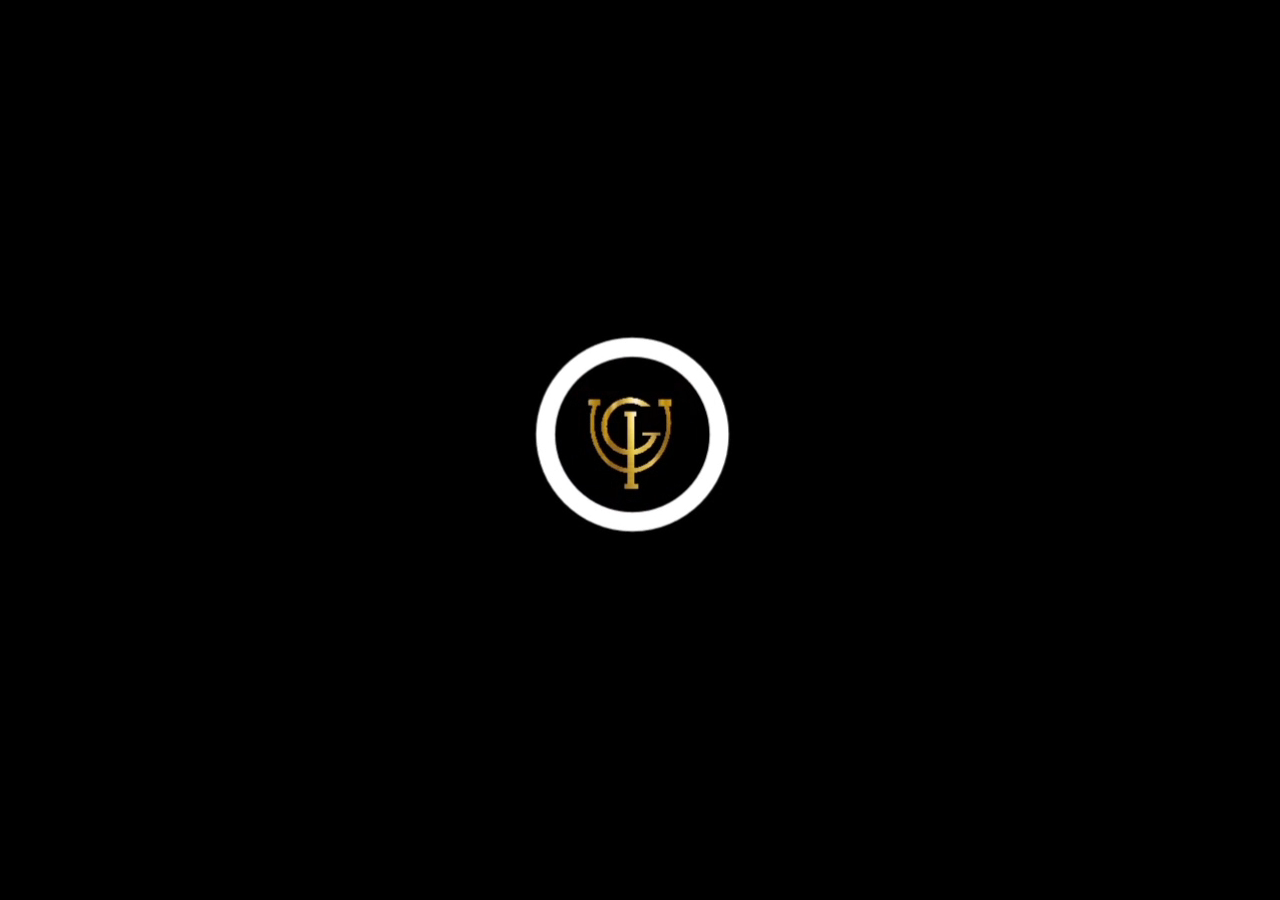
<file: index.html>
<!DOCTYPE html>
<html lang="en">
  <head>
    <meta charset="UTF-8" />
    <meta name="viewport" content="width=device-width, initial-scale=1.0" />
    <link rel="icon" type="image/png" href="./public/icon.png" />
    <link rel="stylesheet" href="./css/video.css" />
    <title>Gdesign</title>
  </head>
  <body>
    <div class="video">
      <video src="./public/Logo.mp4" autoplay muted id="myVideo"></video>
    </div>
  </body>
  <script src="./js/video.js"></script>
</html>
</file>
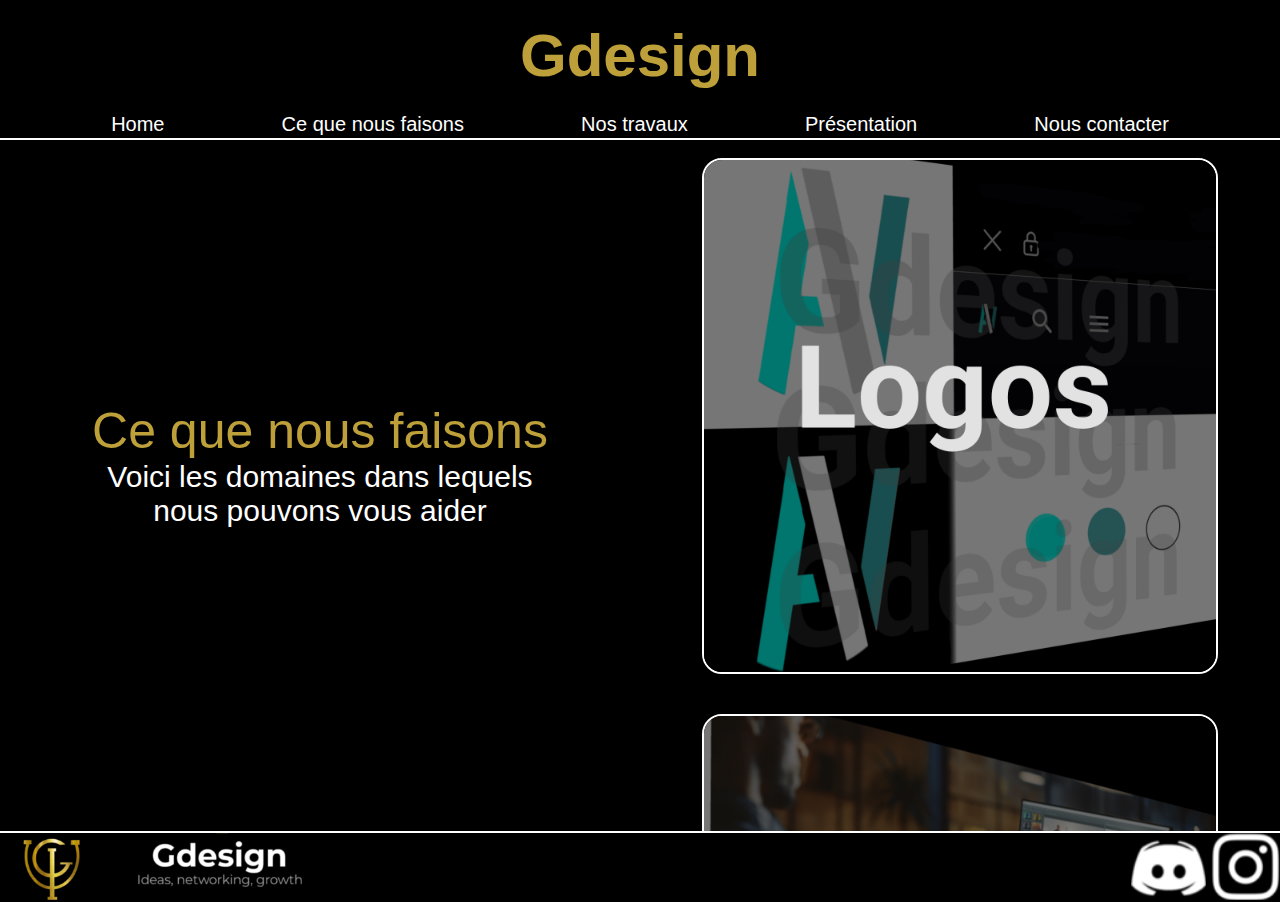
<file: html/cqnf.html>
<!DOCTYPE html>
<html lang="en">

<head>
    <meta charset="UTF-8">
    <meta name="viewport" content="width=device-width, initial-scale=1.0">
    <link rel="icon" type="image/png" href="../public/icon.png" />
    <link rel="stylesheet" href="../css/index.css">
    <link rel="stylesheet" href="../css/cqnf.css">
    <title>Ce que nous faisson</title>
</head>

<body>
    <header class="header">
        <a id="openBtn">
            <span class="burger-icon">
                <span></span>
                <span></span>
                <span></span>
            </span>
        </a>
        <div class="titre">
            <span>Gdesign</span>
        </div>
        <div id="mySidenav" class="sidenav">
            <div class="menu-tel">
                <a id="closeBtn" class="close">×</a>
                <span class="titre-m">Gdesign</span> 
                <button onclick="page('main')" class="" id="button1">Home</button>
                <button onclick="" class="" id="button2">Ce que nous faisons</button>
                <button onclick="page('nt')" class="" id="button3">Nos travaux</button>
                <button onclick="page('presentation')" class="" id="button4">Présentation</button>
                <button onclick="page('nc')" class="" id="button5">Nous contacter</button>
            </div>
        </div>
    </header>
    <div class="main">
        <div class="containe-hone">
            <div class="containe-haut">
                <div class="containe-text">
                    <div class="texte">
                        <span class="top">Ce que nous faisons</spn>
                    </div>
                    <div class="text">
                        <p>Voici les domaines dans lequels</p>
                        <p>nous pouvons vous aider</p>
                    </div>
                </div>
            </div>
            <div class="containe-bas">
                <img src="../public/logos.png" alt="">
                <img src="../public/flyers.png" alt="">
                <img src="../public/montage.png" alt="">
                <img src="../public/social.png" alt="">
                <img src="../public/coding.png" alt="">
            </div>
        </div>
    </div>

    <footer class="footer">
        <img src="../public/footer-img-one.png" alt="" height="100%">
        <div>
            <a href="https://discord.gg/x2CQPnD6GW" title="discord"><img src="../public/discord.png" alt="" height="100%"></a>
            <a href="https://www.instagram.com/gdesignofficialaccount/" title="insta"><img src="../public/insta.png" alt=""height="100%"></a>
        </div>
    </footer>
</body>
<script src="../js/index.js"></script>

</html>
</file>
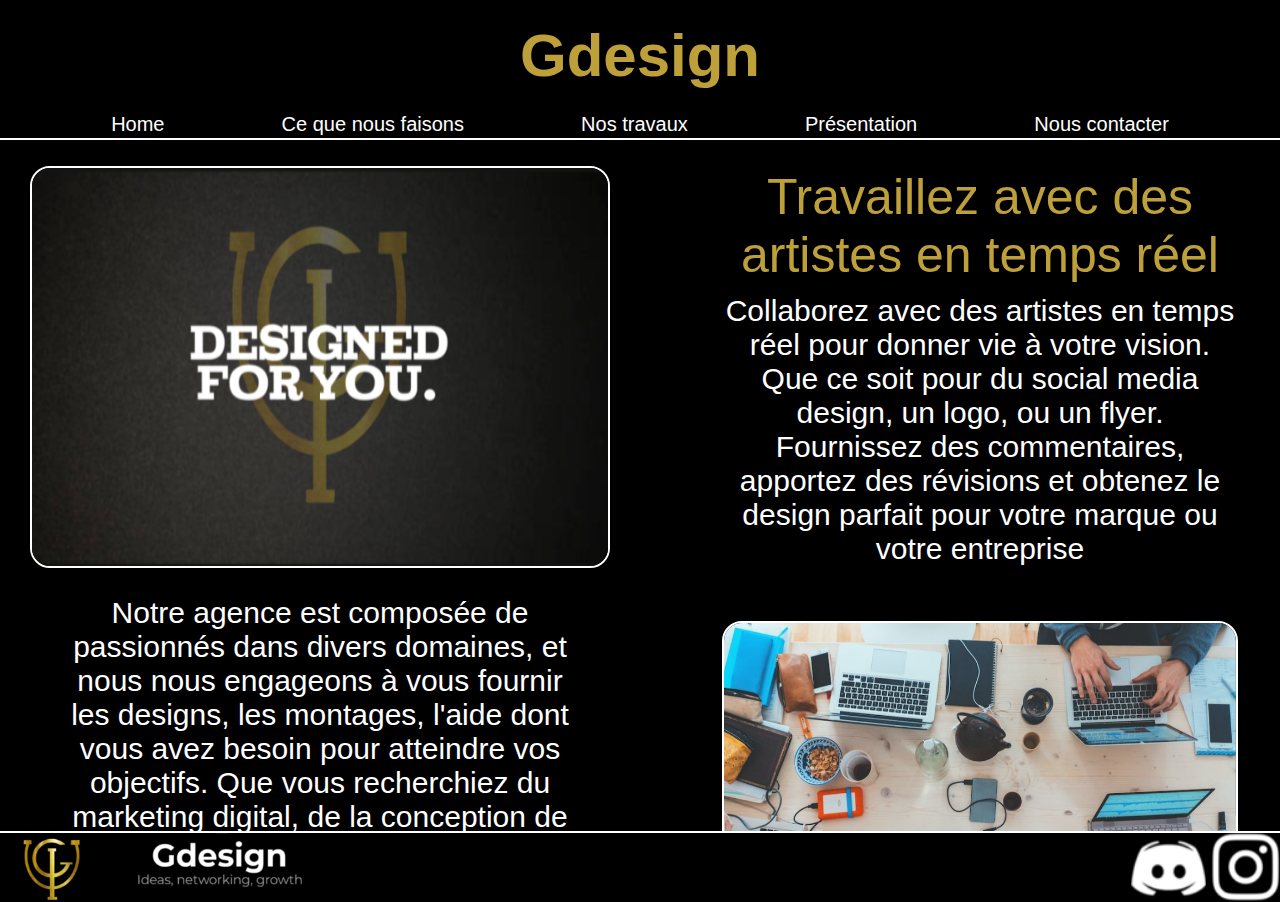
<file: html/main.html>
<!DOCTYPE html>
<html lang="en">
  <head>
    <meta charset="UTF-8" />
    <meta name="viewport" content="width=device-width, initial-scale=1.0" />
    <link rel="icon" type="image/png" href="../public/icon.png" />
    <link rel="stylesheet" href="../css/index.css" />
    <link rel="stylesheet" href="../css/main.css" />
    <title>Home</title>
  </head>

  <body>
    <header class="header">
      <a id="openBtn">
        <span class="burger-icon">
          <span></span>
          <span></span>
          <span></span>
        </span>
      </a>
      <div class="titre">
        <span>Gdesign</span>
      </div>
      <div id="mySidenav" class="sidenav">
        <div class="menu-tel">
          <a id="closeBtn" class="close">×</a>
          <span class="titre-m">Gdesign</span>
          <button onclick="" class="" id="button1">Home</button>
          <button onclick="page('cqnf')" class="" id="button2">
            Ce que nous faisons
          </button>
          <button onclick="page('nt')" class="" id="button3">
            Nos travaux
          </button>
          <button onclick="page('presentation')" class="" id="button4">
            Présentation
          </button>
          <button onclick="page('nc')" class="" id="button5">
            Nous contacter
          </button>
        </div>
      </div>
    </header>
    <div class="main">
      <div class="containe-main">
        <div class="img-gdesign"><img src="../public/foryou.png" alt="" /></div>
        <div class="texte-gdesign">
          <p class="titre-page">Travaillez avec des artistes en temps réel</p>
          <p class="texte-page">
            Collaborez avec des artistes en temps réel pour donner vie à votre
            vision. Que ce soit pour du social media design, un logo, ou un
            flyer. Fournissez des commentaires, apportez des révisions et
            obtenez le design parfait pour votre marque ou votre entreprise
          </p>
        </div>
        <div class="texte-deux">
          <p class="texte-page">
            Notre agence est composée de passionnés dans divers domaines, et
            nous nous engageons à vous fournir les designs, les montages, l'aide
            dont vous avez besoin pour atteindre vos objectifs. Que vous
            recherchiez du marketing digital, de la conception de sites web, du
            développement d'applications, des services créatifs, ou tout autre
            chose, nous sommes là pour vous. Travaillons ensemble pour vous
            faire évoluer
          </p>
        </div>
        <div class="image-deux"><img src="../public/bureaux.jpg" alt="" /></div>

        <div class="carousel">
          <div class="carousel-img">
            <button id="prevBtn" onclick="prev()">&lt;</button>
          </div>
          <div class="carousel-img">
            <img id="imageElement" src="" alt="Image" />
          </div>
          <div class="carousel-img">
            <button id="nextBtn" onclick="next()">&gt;</button>
          </div>
        </div>

        <div class="texte-carousel">
          <p class="texte-page">Laissons nos clients parler à notre place</p>
        </div>
      </div>
    </div>

    <footer class="footer">
      <img src="../public/footer-img-one.png" alt="" height="100%" />
      <div>
        <a href="https://discord.gg/x2CQPnD6GW" title="discord"
          ><img src="../public/discord.png" alt="" height="100%"
        /></a>
        <a
          href="https://www.instagram.com/gdesignofficialaccount/"
          title="insta"
          ><img src="../public/insta.png" alt="" height="100%"
        /></a>
      </div>
    </footer>
  </body>
  <script src="../js/index.js"></script>
  <script src="../js/main.js"></script>
</html>
</file>
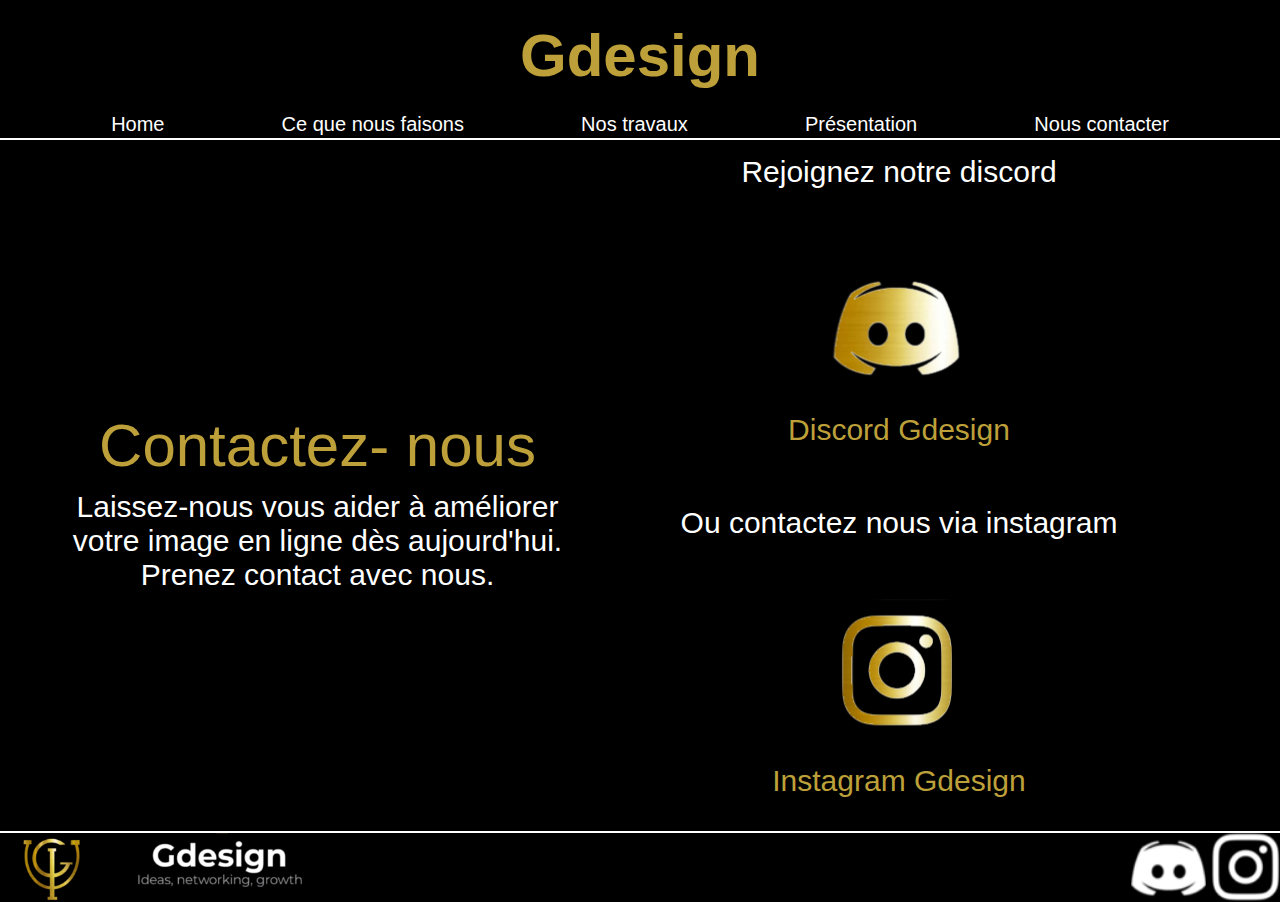
<file: html/nc.html>
<!DOCTYPE html>
<html lang="en">
  <head>
    <meta charset="UTF-8" />
    <meta name="viewport" content="width=device-width, initial-scale=1.0" />
    <link rel="icon" type="image/png" href="../public/icon.png" />
    <link rel="stylesheet" href="../css/index.css" />
    <link rel="stylesheet" href="../css/nc.css" />
    <title>Nous contacter</title>
  </head>

  <body>
    <header class="header">
      <a id="openBtn">
        <span class="burger-icon">
          <span></span>
          <span></span>
          <span></span>
        </span>
      </a>
      <div class="titre">
        <span>Gdesign</span>
      </div>
      <div id="mySidenav" class="sidenav">
        <div class="menu-tel">
          <a id="closeBtn" class="close">×</a>
          <span class="titre-m">Gdesign</span>
          <button onclick="page('main')" class="" id="button1">Home</button>
          <button onclick="page('cqnf')" class="" id="button2">
            Ce que nous faisons
          </button>
          <button onclick="page('nt')" class="" id="button3">
            Nos travaux
          </button>
          <button onclick="page('presentation')" class="" id="button4">
            Présentation
          </button>
          <button onclick="" class="" id="button5">Nous contacter</button>
        </div>
      </div>
    </header>
    <div class="main">
      <div class="containe-main">
        <div class="content-gauche">
          <div class="content-gauche-titre">Contactez- nous</div>
          <div class="content-gauche-text">
            Laissez-nous vous aider à améliorer votre image en ligne dès
            aujourd'hui. Prenez contact avec nous.
          </div>
        </div>
        <div class="content-droit">
          <div class="content-droit-text-discord">Rejoignez notre discord</div>
          <div class="content-droit-button-discord">
            <a href="https://discord.gg/x2CQPnD6GW" title="discord"
              ><img src="../public/discord-nc.png" alt=""
            /></a>
          </div>
          <div class="content-droit-discord-descri">Discord Gdesign</div>
          <div class="content-droit-texte-insta">
            Ou contactez nous via instagram
          </div>
          <div class="content-droit-button-insta">
            <a
              href="https://www.instagram.com/gdesignofficialaccount/"
              title="insta"
              ><img src="../public/insta-nc.png" alt=""
            /></a>
          </div>
          <div class="content-droit-insta-descri">Instagram Gdesign</div>
        </div>
      </div>
    </div>

    <footer class="footer">
      <img src="../public/footer-img-one.png" alt="" height="100%" />
      <div>
        <a href="https://discord.gg/x2CQPnD6GW" title="discord"
          ><img src="../public/discord.png" alt="" height="100%"
        /></a>
        <a
          href="https://www.instagram.com/gdesignofficialaccount/"
          title="insta"
          ><img src="../public/insta.png" alt="" height="100%"
        /></a>
      </div>
    </footer>
  </body>
  <script src="../js/index.js"></script>
</html>
</file>
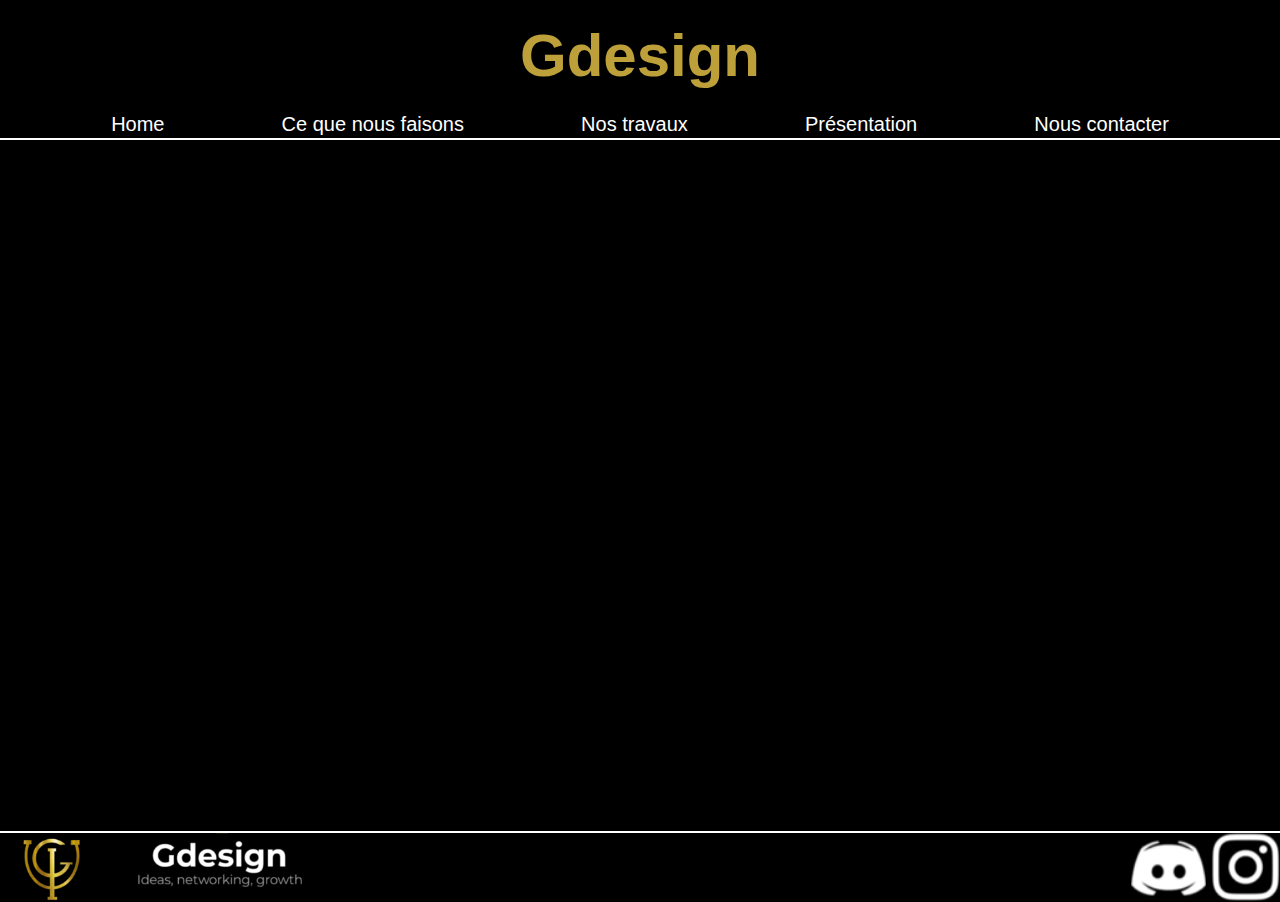
<file: html/nt.html>
<!DOCTYPE html>
<html lang="en">
  <head>
    <meta charset="UTF-8" />
    <meta name="viewport" content="width=device-width, initial-scale=1.0" />
    <link rel="icon" type="image/png" href="../public/icon.png" />
    <link rel="stylesheet" href="../css/index.css" />
    <link rel="stylesheet" href="../css/nt.css" />
    <title>Nos travaux</title>
  </head>

  <body>
    <header class="header">
      <a id="openBtn">
        <span class="burger-icon">
          <span></span>
          <span></span>
          <span></span>
        </span>
      </a>
      <div class="titre">
        <span>Gdesign</span>
      </div>
      <div id="mySidenav" class="sidenav">
        <div class="menu-tel">
          <a id="closeBtn" class="close">×</a>
          <span class="titre-m">Gdesign</span>
          <button onclick="page('main')" class="" id="button1">Home</button>
          <button onclick="page('cqnf')" class="" id="button2">
            Ce que nous faisons
          </button>
          <button onclick="page('nt')" class="" id="button3">
            Nos travaux
          </button>
          <button onclick="page('presentation')" class="" id="button4">
            Présentation
          </button>
          <button onclick="page('nc')" class="" id="button5">
            Nous contacter
          </button>
        </div>
      </div>
    </header>
    <div class="main">
      <div class="containe-main">
        <div class="logo"></div class="carousel-logo"></div>
        
        <div class="flyers"></div><div class="carousel-flyers"></div>
        
        <div class="miniature"></div><div class="carousel-miniature"></div>
        
        <div class="montage"></div><div class="carousel-montage"></div>
        
        <div class="coding"></div><div class="carousel-coding"></div>
      </div>
    </div>
    <footer class="footer">
      <img src="../public/footer-img-one.png" alt="" height="100%" />
      <div>
        <a href="https://discord.gg/x2CQPnD6GW" title="discord"
          ><img src="../public/discord.png" alt="" height="100%"
        /></a>
        <a
          href="https://www.instagram.com/gdesignofficialaccount/"
          title="insta"
          ><img src="../public/insta.png" alt="" height="100%"
        /></a>
      </div>
    </footer>
  </body>
  <script src="../js/index.js"></script>
</html>
</file>
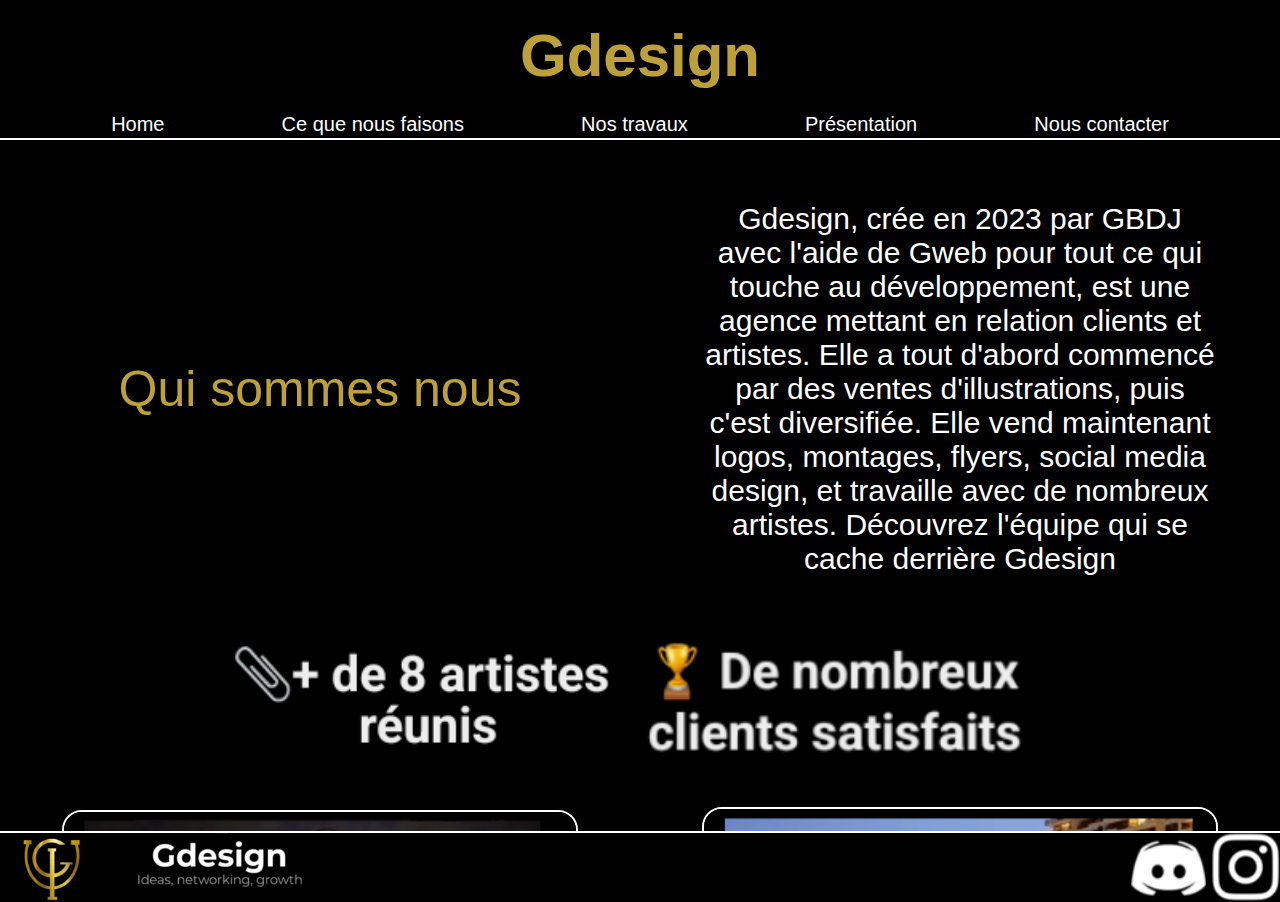
<file: html/presentation.html>
<!DOCTYPE html>
<html lang="en">
  <head>
    <meta charset="UTF-8" />
    <meta name="viewport" content="width=device-width, initial-scale=1.0" />
    <link rel="icon" type="image/png" href="../public/icon.png" />
    <link rel="stylesheet" href="../css/index.css" />
    <link rel="stylesheet" href="../css/presentation.css" />
    <title>Presentation</title>
  </head>

  <body>
    <header class="header">
      <a id="openBtn">
        <span class="burger-icon">
          <span></span>
          <span></span>
          <span></span>
        </span>
      </a>
      <div class="titre">
        <span>Gdesign</span>
      </div>
      <div id="mySidenav" class="sidenav">
        <div class="menu-tel">
          <a id="closeBtn" class="close">×</a>
          <span class="titre-m">Gdesign</span>
          <button onclick="page('main')" class="" id="button1">Home</button>
          <button onclick="page('cqnf')" class="" id="button2">
            Ce que nous faisons
          </button>
          <button onclick="page('nt')" class="" id="button3">
            Nos travaux
          </button>
          <button onclick="" class="" id="button4">Présentation</button>
          <button onclick="page('nc')" class="" id="button5">
            Nous contacter
          </button>
        </div>
      </div>
    </header>
    <div class="main">
      <div class="containe-boby">
        <div class="containe-body-header">
          <div class="containe-boby-header-titre"><p>Qui sommes nous</p></div>
          <div class="containe-boby-header-texte">
            <p>
              Gdesign, crée en 2023 par GBDJ avec l'aide de Gweb pour tout ce
              qui touche au développement, est une agence mettant en relation
              clients et artistes. Elle a tout d'abord commencé par des ventes
              d'illustrations, puis c'est diversifiée. Elle vend maintenant
              logos, montages, flyers, social media design, et travaille avec de
              nombreux artistes. Découvrez l'équipe qui se cache derrière
              Gdesign
            </p>
          </div>
        </div>
        <div class="containe-body-main">
          <img src="../public/containe-body-main.png" alt="" width="67.5%" />
        </div>
        <div class="containe-body-footer">
          <div class="containe-body-footer-one">
            <img src="../public/gb-dj.png" alt="" width="80%" />
          </div>
          <div class="containe-body-footer-two">
            <img src="../public/gweb.png" alt="" width="80%" />
          </div>
        </div>
      </div>
    </div>

    <footer class="footer">
      <img src="../public/footer-img-one.png" alt="" height="100%" />
      <div>
        <a href="https://discord.gg/x2CQPnD6GW" title="discord"
          ><img src="../public/discord.png" alt="" height="100%"
        /></a>
        <a
          href="https://www.instagram.com/gdesignofficialaccount/"
          title="insta"
          ><img src="../public/insta.png" alt="" height="100%"
        /></a>
      </div>
    </footer>
  </body>
  <script src="../js/index.js"></script>
</html>
</file>
<file: css/video.css>
body {
  background-color: #000;
  margin: 0;
  padding: 0;
  overflow: hidden;
  width: 100vw;
  height: 100vh;
}
.video {
  width: 100vw;
  height: 100vh;
  display: flex;
  justify-content: center;
  align-items: center;
}
.taille-tel {
  width: 100vw;
}
</file>
<file: css/index.css>
* {
  margin: 0;
  font-family: sans-serif;
  background-color: black;
}

video {
  display: flex;
  align-items: center;
}
.titre {
  display: flex;
  height: 80%;
  font-size: 60px;
  font-weight: bold;
  align-items: center;
  justify-content: center;
  color: #bda039;
}

body {
  display: grid;
  grid-template-rows: 1fr 5fr 0.5fr;
  grid-template-areas: "Header" "Main" "Footer";
  margin: 0;
  background-color: transparent;
  z-index: 1000000;
  height: 100vh;
  overflow: hidden;
}

.main {
  grid-area: Main;
  width: 100vw;
  max-width: 100vw;
  height: 100%;
  overflow-y: auto;
  overflow-x: hidden;
  color: #fff;
}

.header {
  overflow: hidden;
  grid-area: Header;
  width: 100%;
  height: 100%;
  border-bottom: #fff solid 2px;
  z-index: 10000000;
}

.footer {
  grid-area: Footer;
  width: 100%;
  height: 100%;
  color: #fff;
  border-top: #fff solid 2px;
  z-index: 100000;
  overflow: hidden;
  bottom: 1px;
  overflow: hidden;
  display: flex;
  justify-content: space-between;
}

.sidenav {
  width: 100%;
  display: flex;
  color: #fff;
  bottom: 0;
  height: 20%;
}

.sidenav button {
  border-bottom: none;
  border-top: none;
  border-left: none;
  border-right: none;
  overflow: hidden;
  color: #fff;
  font-size: 20px;
}
.close {
  display: none;
  cursor: pointer;
}

.titre-m {
  display: none;
}
.menu-tel {
  display: flex;
  width: 100%;
  justify-content: space-evenly;
}

@media screen and (max-width: 758px) {
  .titre {
    display: flex;
    font-size: 40px;
    font-weight: bold;
    justify-content: center;
    color: #bda039;
    margin-right: 30px;
    margin-bottom: initial;
  }

  /* Sidenav menu */
  .sidenav {
    display: flex;
    height: 100vh;
    width: 80%;
    position: fixed;
    z-index: 1;
    top: 0;
    left: -80%;
    background-color: #000;
    transition: left 0.5s ease;
  }

  .menu-tel {
    display: grid;
    grid-template-rows: 1fr 3fr 1fr 1fr 1fr 1fr 1fr 2fr;
    justify-content: initial;
    width: 100%;
    height: 100%;
  }
  body {
    grid-template-rows: 0.75fr 6fr 0.3fr;
  }
  .header {
    border-bottom: #fff solid 2px;
    display: flex;
    height: 100%;
    width: 100%;
    align-items: center;
    justify-content: space-between;
  }

  .sidenav button {
    padding-left: 10px;
    display: flex;
    height: 100%;
    width: 100%;
    justify-content: start;
    align-items: center;
    border: none;
    color: #fff;
    font-size: 20px;
  }

  .sidenav span {
    font-weight: bold;
    height: 100%;
    display: flex;
    justify-content: center;
    align-items: center;
    font-size: 60px;
    color: #bda039;
  }

  /* Sidenav menu links */
  .sidenav a {
    padding: 0px 0px 0px 20px;
    text-decoration: none;
    font-size: 25px;
    color: #fff;
    transition: 0.3s;
  }

  /* Active class */
  .sidenav.active {
    left: 0;
    border-right: #fff solid;
    z-index: 100%;
  }

  /* Close btn */
  .sidenav .close {
    top: 0;
    font-size: 70px;
    display: flex;
    justify-content: start;
    align-items: center;
    overflow: hidden;
  }

  /* Icône burger */
  .burger-icon span {
    display: block;
    width: 35px;
    height: 5px;
    background-color: #fff;
    margin: 6px 0;
  }

  #openBtn {
    height: 100%;
    width: auto;
    cursor: pointer;
    display: flex;
    align-items: center;
    margin-left: 10px;
    background-color: transparent;
  }
  .main {
    margin: 0;
  }
}
</file>
<file: css/cqnf.css>
*{
    overflow: auto;
}
.titre-page{
    color: #fff;
}
.containe-hone{
    display: grid;
    grid-template-columns: 1fr 1fr;
    grid-template-areas: "Haut Bas";
}
.containe-haut {
    grid-area: Haut;
    width: 50vw;
    height: 72.5vh;
    overflow: hidden;
    position: fixed;
    z-index: 1;
}
.containe-text{
    width: 100%;
    height: 100%;
    display: flex;
    justify-content: center;
    align-items: center;
    flex-direction: column;
}
.containe-bas{
    grid-area: Bas;
    width: 100%;
    display: flex;
    justify-content: center;
    align-items: center;
    flex-direction: column;
}
.containe-bas img{
    margin: 20px;
    width: 80%;
    border-radius: 20px;
    border:#fff solid 2px;
}
.texte{
    font-size: 50px;
    color: #BDA039;
    text-align: center;
}
.text{
    font-size: 30px;
    width: 100%;
    text-align: center;
}
@media screen and (max-width:758px){
    .containe-hone{
        display: grid;
        grid-template-columns:1fr;
        grid-template-areas: "Haut" "Bas";
    }

    .containe-haut{
        position: initial;
    }
    .containe-haut{
        grid-area: Haut;
        width: 100%;
        height: 100%;
        display: grid;
        margin-bottom: 60px;
        grid-template-areas: "Haut-haut" "Bas-bas";
    }
    .containe-haut div{
        width: 100%;
        height: 100%;
        display: flex;
        justify-content: center;
        align-items: center;
        flex-direction: column;
    }
    .containe-bas{
        grid-area: Bas;
        width: 100%;
        display: flex;
        justify-content: center;
        align-items: center;
        flex-direction: column;
    }
    .containe-bas img{
        margin: 20px;
        width: 80%;
        border-radius: 20px;
        border:#fff solid 2px;
    }
    .texte{ 
        font-size: 30px;
    }
    .text{
        font-size: 25px;
    }
}
</file>
<file: css/main.css>
.containe-main{
    margin-top: 30px;
    width: 100vw;
    max-width: 100vw;
    display: grid;
    grid-template-columns: 50vw 50vw;
    grid-template-rows: auto auto auto;
    grid-template-areas: "img-gdesign texte-gdesign""texte-deux img-deux""carousel-main texte-carousel";
    gap: 20px;
 }
 .img-gdesign{
    display: flex;
    justify-content: center;
    align-items: center;
    grid-area: img-gdesign;
 }
 .img-gdesign img{
    border-radius: 20px;
    border: 2px solid #fff;
    width: 90%;
    height: 100%;
 }

 .texte-gdesign{
    width: 100%;
    display: flex;
    justify-content: center;
    align-items: center;
    text-align: center;
    flex-direction: column;
    grid-area: texte-gdesign;
 }
.titre-page{
    width: 80%;
    color: #BDA039;
    font-size: 50px;
}
.texte-page{
    margin-top: 10px;
    width: 80%;
    font-size: 30px;
}

.texte-deux{
    width: 100%;
    display: flex;
    text-align: center;
    justify-content: center;
    align-items: center;
    grid-area: texte-deux;
}

.image-deux{
    width: 100%;
    display: flex;
    justify-content: center;
    align-items: center;
    grid-area: img-deux;
}
.image-deux img{
    border-radius: 20px;
    border: 2px solid #fff;
    width: 80%;
}
.carousel{
    width: 100%;
    display: flex;
    justify-content: center;
    align-items: center;
    grid-area: carousel-main;
}
.texte-carousel{
    width: 100%;
    display: flex;
    justify-content: center;
    align-items: center;
    grid-area: texte-carousel;
}
.carousel {
    display: flex;
    align-items: center;
}

.carousel-img {
    align-items: center;
    padding: 10px;
}
.carousel button {
    height: 100px;
    font-size: 60px;
    color: #fff;
    border: none;
    outline: none;
    background-color: #000;
}
.carousel-img img {
    width: 100%;
}
@media screen and (max-width: 758px){
    .containe-main{
        margin-top: 30px;
        width: 100vw;
        max-width: 100vw;
        display: grid;
        grid-template-columns: 1fr;
        grid-template-rows: auto auto auto auto auto auto;
        grid-template-areas: "img-gdesign""texte-gdesign""img-deux""texte-deux""texte-carousel""carousel-main";
        gap: 25px;
     }
     .img-gdesign{
        display: flex;
        justify-content: center;
        align-items: center;
        grid-area: img-gdesign;
     }
     .img-gdesign img{
        border-radius: 20px;
        border: 2px solid #fff;
        width: 90%;
        height: 100%;
     }
    
     .texte-gdesign{
        width: 100%;
        display: flex;
        justify-content: center;
        align-items: center;
        text-align: center;
        flex-direction: column;
        grid-area: texte-gdesign;
     }
    .titre-page{
        width: 80%;
        color: #BDA039;
        font-size: 40px;
        margin-bottom: 20px;
    }
    .texte-page{
        margin-top: 10px;
        width: 80%;
        font-size: 20px;
    }
    
    .texte-deux{
        width: 100%;
        display: flex;
        text-align: center;
        justify-content: center;
        align-items: center;
        grid-area: texte-deux;
    }
    
    .image-deux{
        width: 100%;
        display: flex;
        justify-content: center;
        align-items: center;
        grid-area: img-deux;
    }
    .image-deux img{
        border-radius: 20px;
        border: 2px solid #fff;
        width: 80%;
    }
    .carousel{
        width: 100vw;
        display: flex;
        justify-content: center;
        align-items: center;
        grid-area: carousel-main;
    }
    .texte-carousel{
        width: 100vw;
        display: flex;
        text-align: center;
        justify-content: center;
        align-items: center;
        grid-area: texte-carousel;
        font-size: 40px;
        color: #BDA039;
    }
    .texte-carousel p{
        font-size: 30px;
    }
}
</file>
<file: css/nc.css>
.containe-main {
  width: 100%;
  height: 100%;
  display: grid;
  grid-template-columns: 1fr 1fr;
  grid-template-areas: "gauche droit";
  grid-gap: 10px;
}
.content-gauche {
  margin-left: 10%;
  grid-area: gauche;
  width: 100%;
  height: 100%;
  display: grid;
  grid-template-rows: 1fr 1fr;
  grid-template-areas: "titre" "texte";
  grid-gap: 10px;
}
.content-gauche-titre {
  grid-area: titre;
  font-size: 60px;
  color: #bda039;
  display: flex;
  justify-content: end;
  align-items: center;
  flex-direction: column;
  text-align: center;
  width: 80%;
}
.content-gauche-text {
  grid-area: texte;
  font-size: 30px;
  display: flex;
  justify-content: start;
  align-items: center;
  flex-direction: column;
  text-align: center;
  width: 80%;
}
.content-droit {
  margin-right: 10%;
  grid-area: droit;
  width: 100%;
  display: grid;
  grid-template-rows: auto auto auto auto auto auto;
  grid-template-areas: "texte-discord" "button-discord" "descri-discord" "texte-insta" "button-insta" "desci-insta";
  grid-gap: 10px;
}
.content-droit-text-discord {
  grid-area: texte-discord;
  width: 80%;
  display: flex;
  justify-content: center;
  align-items: center;
  flex-direction: column;
  text-align: center;
  font-size: 30px;
}
.content-droit-button-discord {
  grid-area: button-discord;
  width: 80%;
  display: flex;
  justify-content: end;
  align-items: center;
  flex-direction: column;
  text-align: center;
  font-size: 30px;
}
.content-droit-discord-descri {
  grid-area: descri-discord;
  width: 80%;
  display: flex;
  justify-content: start;
  align-items: center;
  flex-direction: column;
  text-align: center;
  font-size: 30px;
  color: #bda039;
}
.content-droit-texte-insta {
  grid-area: texte-insta;
  width: 80%;
  display: flex;
  justify-content: center;
  align-items: center;
  flex-direction: column;
  text-align: center;
  font-size: 30px;
}
.content-droit-button-insta {
  grid-area: button-insta;
  width: 80%;
  display: flex;
  justify-content: end;
  align-items: center;
  flex-direction: column;
  text-align: center;
  font-size: 30px;
}
.content-droit-insta-descri {
  grid-area: desci-insta;
  width: 80%;
  display: flex;
  justify-content: start;
  align-items: center;
  flex-direction: column;
  text-align: center;
  font-size: 30px;
  color: #bda039;
}
@media screen and (max-width: 768px) {
  .containe-main {
    grid-template-columns: 1fr;
    grid-template-areas: "gauche" "droit";
  }
  .content-droit {
    margin-top: 40px;
  }
  .content-droit-text-discord {
    width: 100%;
  }
  .content-droit-button-discord {
    width: 100%;
  }
  .content-droit-discord-descri {
    width: 100%;
  }
  .content-droit-texte-insta {
    width: 100%;
  }
  .content-droit-button-insta {
    width: 100%;
  }
  .content-droit-insta-descri {
    width: 100%;
    margin-bottom: 20px;
  }
}
</file>
<file: css/nt.css>
.containe-main {
  width: 100%;
  height: 100%;
  display: grid;
  grid-template-columns: 1fr 1fr;
  grid-template-rows: auto auto auto auto auto;
  grid-template-areas:
    "logo carousel-logo"
    "carousel-flyers flyers"
    "miniature carousel-miniature"
    "carousel-montage montage"
    "coding carousel-coding";
}
.containe-main .logo {
  grid-area: logo;
  display: flex;
  justify-content: center;
  align-items: center;
}
.containe-main .carousel-logo {
  grid-area: carousel-logo;
  display: flex;
  justify-content: center;
  align-items: center;
}
.containe-main .flyers {
  grid-area: flyers;
  display: flex;
  justify-content: center;
  align-items: center;
}
.containe-main .carousel-flyers {
  grid-area: carousel-flyers;
  display: flex;
  justify-content: center;
  align-items: center;
}
.containe-main .miniature {
  grid-area: miniature;
  display: flex;
  justify-content: center;
  align-items: center;
}
.containe-main .carousel-miniature {
  grid-area: carousel-miniature;
  display: flex;
  justify-content: center;
  align-items: center;
}
.containe-main .montage {
  grid-area: montage;
  display: flex;
  justify-content: center;
  align-items: center;
}
.containe-main .carousel-montage {
  grid-area: carousel-montage;
  display: flex;
  justify-content: center;
  align-items: center;
}
.containe-main .coding {
  grid-area: coding;
  display: flex;
  justify-content: center;
  align-items: center;
}
.containe-main .carousel-coding {
  grid-area: carousel-coding;
  display: flex;
  justify-content: center;
  align-items: center;
}
@media screen and (max-width: 768px) {
  .containe-main {
    grid-template-columns: 1fr;
    grid-template-rows: auto auto auto auto auto auto auto auto auto auto;
    grid-template-areas:
      "logo"
      "carousel-logo"
      "flyers"
      "carousel-flyers"
      "miniature"
      "carousel-miniature"
      "montage"
      "carousel-montage"
      "coding"
      "carousel-coding";
  }
}
</file>
<file: css/presentation.css>
* {
  margin: 0;
}
.containe-boby {
  margin: 5% 0;
  height: 100%;
  width: 100%;
  display: grid;
  grid-template-rows: auto auto auto;
  grid-template-areas: "header" "main" "footer";
  gap: 5%;
}
.containe-body-header {
  grid-area: header;
  width: 100%;
  display: grid;
  grid-template-columns: 1fr 1fr;
  grid-template-areas: "titre texte";
}
.containe-boby-header-titre {
  grid-area: titre;
  display: flex;
  width: 100%;
  justify-content: center;
  align-items: center;
  text-align: center;
  font-size: 50px;
  color: #bda039;
}
.containe-boby-header-texte {
  grid-area: texte;
  display: flex;
  width: 100%;
  justify-content: center;
  align-items: center;
  text-align: center;
  font-size: 30px;
}
.containe-boby-header-texte p {
  display: flex;
  width: 80%;
  justify-content: center;
}
.containe-body-main {
  grid-area: main;
  width: 100%;
  display: flex;
  justify-content: center;
  align-items: center;
}
.containe-body-footer {
  grid-area: footer;
  width: 100%;
  display: grid;
  padding-bottom: 5%;
  grid-template-columns: 1fr 1fr;
  grid-template-areas: "gb-dj gweb";
}
.containe-body-footer-one {
  grid-area: gb-dj;
  display: flex;
  justify-content: center;
  align-items: center;
  text-align: center;
}
.containe-body-footer-two {
  grid-area: gweb;
  display: flex;
  justify-content: center;
  align-items: center;
  text-align: center;
}
.containe-body-footer-two img,
.containe-body-footer-one img {
  border-radius: 20px;
  border: #fff 2px solid;
}
@media (max-width: 768px) {
  .containe-body-main {
    margin: 15px 0;
    padding: 15px 0;
    border-top: #fff 2px solid;
    border-bottom: #fff 2px solid;
  }
  .containe-body-header {
    grid-template-columns: 1fr;
    grid-template-areas: "titre" "texte";
  }
  .containe-body-footer {
    grid-template-columns: 1fr;
    grid-template-areas: "gb-dj" "gweb";
  }
  .containe-boby-header-texte {
    font-size: 20px;
  }
  .containe-boby-header-titre {
    font-size: 30px;
  }
  .containe-boby-header-texte {
    margin-top: 5%;
  }
  .containe-body-footer-two {
    margin-top: 5%;
  }
}
</file>
